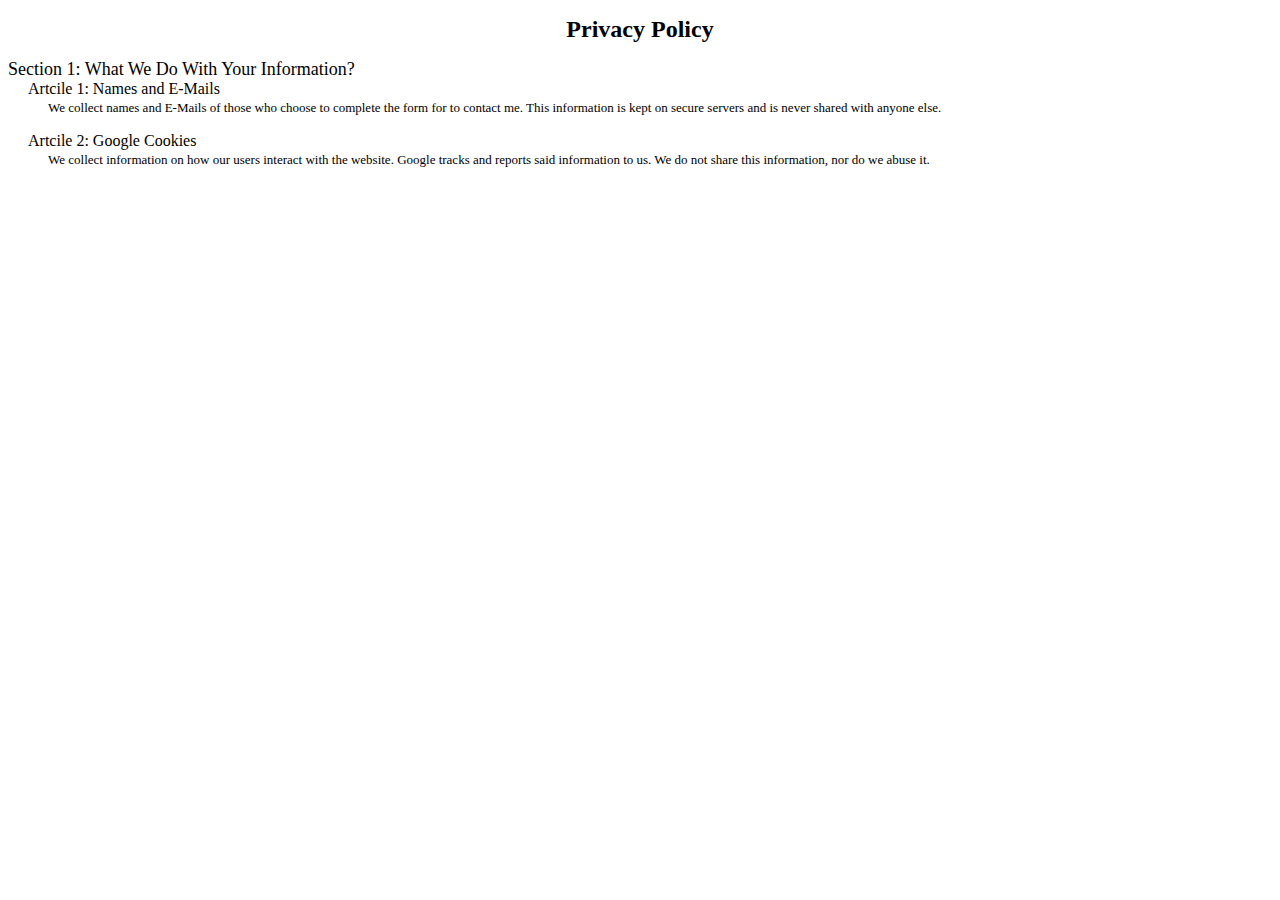
<file: mobile/privacypolicy.html>
<!DOCTYPE html>
<html>

<head>
    <title>Privacy Policy</title>
    
    <link href='index.css' type='text/css' rel='stylesheet'>
</head>

<body>
    <p><center><font size="5"><strong>Privacy Policy</strong></font></center></p>
    <p><font size="4">Section 1: What We Do With Your Information?</font><br />
        &nbsp;&nbsp;&nbsp;&nbsp;&nbsp;<font size="3">Artcile 1: Names and E-Mails</font>
        <br />
        &nbsp;&nbsp;&nbsp;&nbsp;&nbsp;&nbsp;&nbsp;&nbsp;&nbsp;&nbsp;<font size="2">We 
collect names and E-Mails of those who choose to complete the form for to contact me. This information is kept on secure 
servers and is never shared with anyone else.</font></p>

    <p>&nbsp;&nbsp;&nbsp;&nbsp;&nbsp;<font size="3">Artcile 2: Google Cookies</font><br />
		&nbsp;&nbsp;&nbsp;&nbsp;&nbsp;&nbsp;&nbsp;&nbsp;&nbsp;&nbsp;<font size="2">We
collect information on how our users interact with the website. Google tracks and reports
said information to us. We do not share this information, nor do we abuse it.</font></p>
</body>
    
</html>
</file>
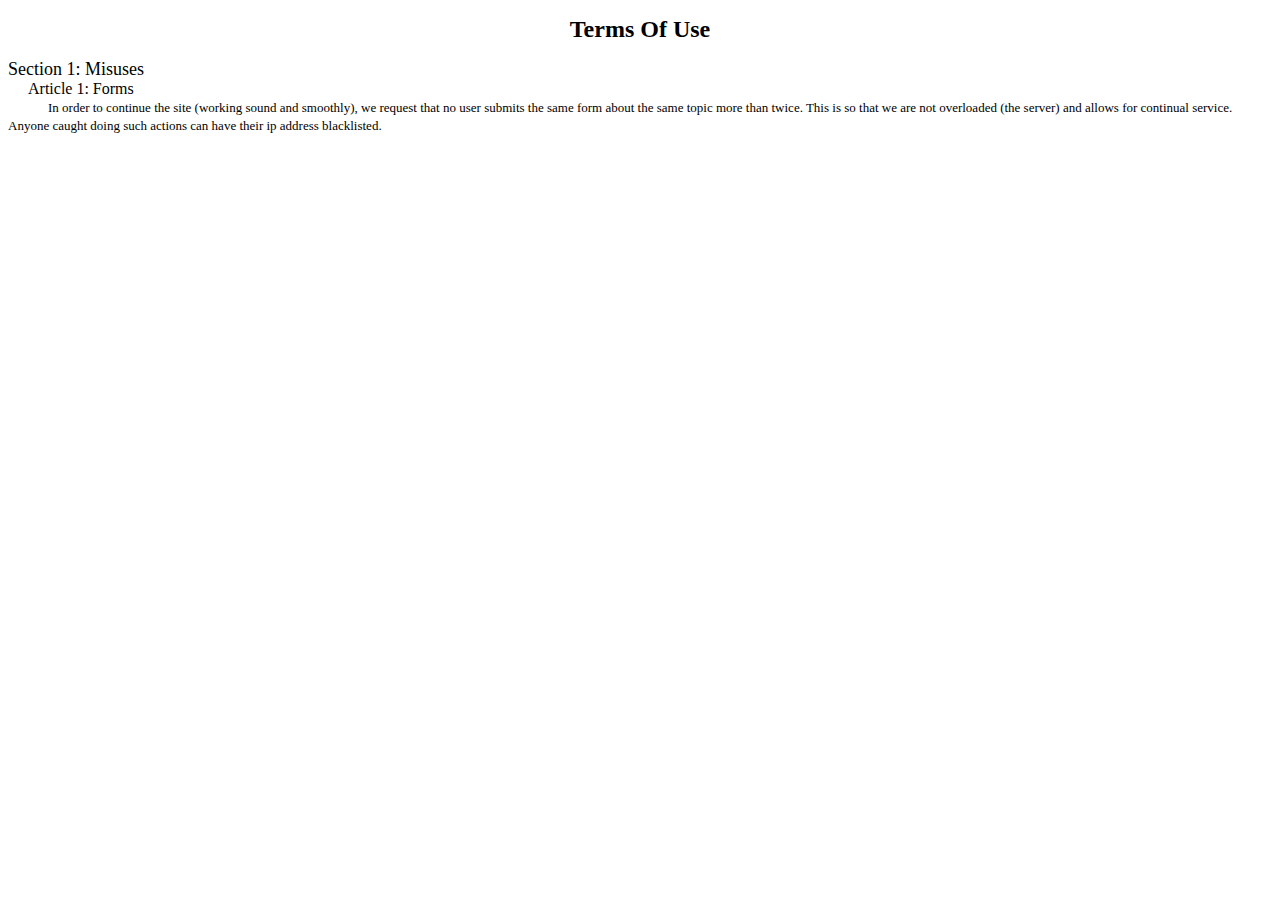
<file: mobile/termsofuse.html>
<!DOCTYPE html>
<html>

<head>
    <title>Terms of Use</title>
    
    <link href="index.css" style="text/css" rel="stylesheet">
</head>
    
<body>

    <p><center><font size="5"><strong>Terms Of Use</strong></font></center></p>
    <p><font size="4">Section 1: Misuses</font><br />
	&nbsp;&nbsp;&nbsp;&nbsp;&nbsp;<font size="3">Article 1: Forms</font><br />
		&nbsp;&nbsp;&nbsp;&nbsp;&nbsp;&nbsp;&nbsp;&nbsp;&nbsp;&nbsp;<font size="2">In order
to continue the site (working sound and smoothly), we request that no user submits the same 
form about the same topic more than twice. This is so that we are not overloaded (the 
server) and allows for continual service. Anyone caught doing such actions can have their ip address blacklisted.</font></p>
</body>
    
</html>
</file>
<file: mobile/index.css>
a:link {
    color: darkblue;
}

a:visited {
    color: darkblue;
}

a:hover {
    color: #354468;
}

body {
    background-color: white;
}

.clear {
    clear: both;
}

hr { 
    display: block;
    overflow: hidden;
    border-style: inset;
    border-width: 1px;
    width: 99%;
    height: px;
    background-color: #354468;
}

.header {
    height: 0px;
}

.header a:link {
    color: red;
}

.header a:visited {
    color: red;
}

.header a:hover {
    color: #354468;
}

.welcome {
   
}

.nav {
    font-weight: bold;
    width: 100%;
}

.nav a{
    text-decoration: none;
}

.footer {
    
}

textarea {
    height: 275px;
    width: 95%;
}

/*Below is testing code*/

@media screen and (max-width:375) {

}

/*End testing code section*/
</file>
